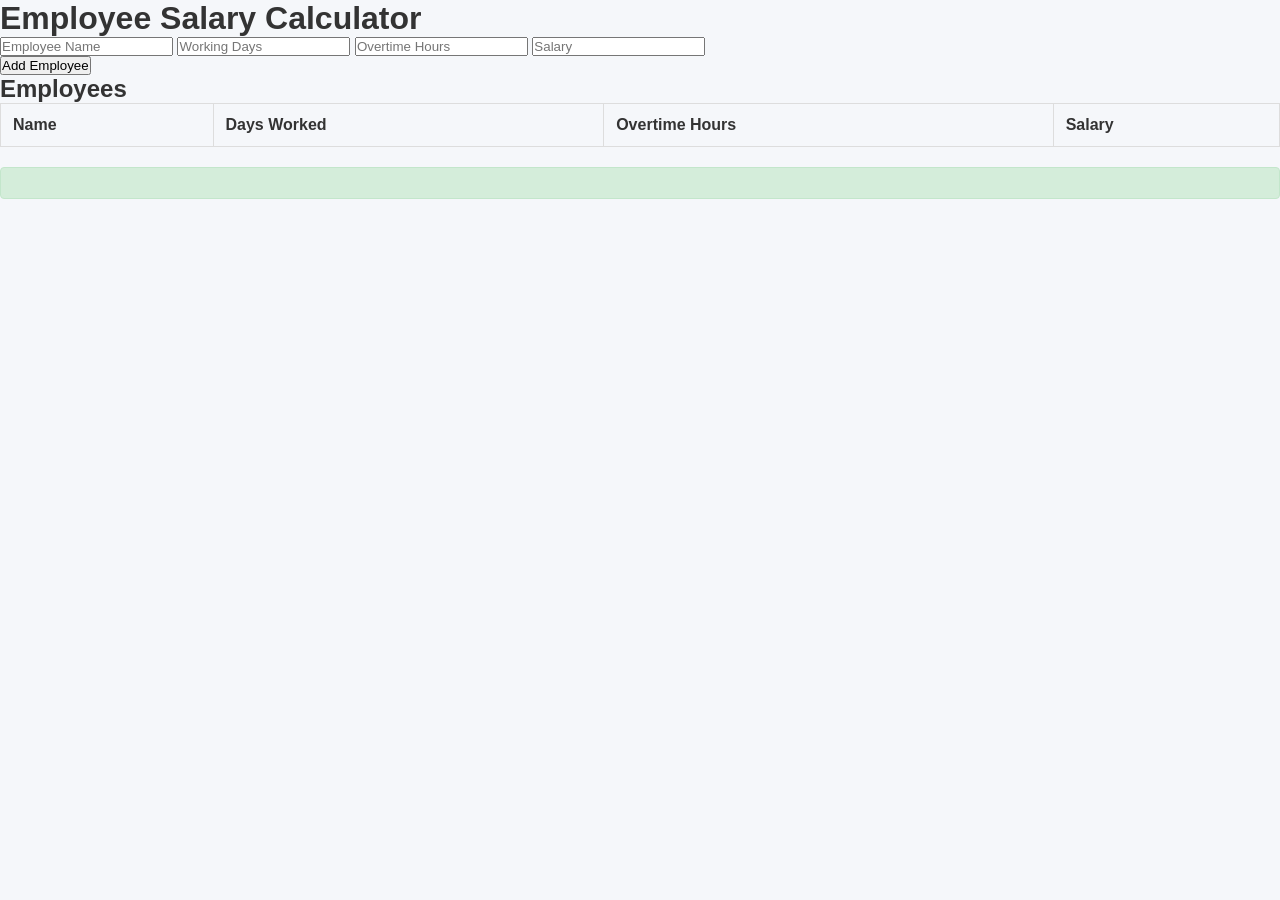
<file: Salary_Calculator.html>
<!DOCTYPE html>
<html lang="en">
<head>
  <meta charset="UTF-8">
  <title>Employee Salary Calculator</title>
  <link rel="stylesheet" href="salary.css">
  <script src="salary.js" defer></script>
</head>
<body>
  <h1>Employee Salary Calculator</h1>

  <form id="salaryForm">
    <input type="text" id="name" placeholder="Employee Name" required>
    <input type="number" id="daysWorked" placeholder="Working Days" required>
    <input type="number" id="overtimeHours" placeholder="Overtime Hours" required>
    <input type="number" id="dailyRate" placeholder="Salary" required>
    <br>
    <button type="submit">Add Employee</button>
  </form>

  <div id="employeeList">
    <h2>Employees</h2>
    <table>
      <thead>
        <tr>
          <th>Name</th>
          <th>Days Worked</th>
          <th>Overtime Hours</th>
          <th>Salary</th>
        </tr>
      </thead>
      <tbody id="employeeTableBody"></tbody>
    </table>
    <div class="total-salary" id="totalSalary"></div>
  </div>
</body>
</html>
</file>
<file: salary.css>
* {
  margin: 0;
  padding: 0;
  box-sizing: border-box;
}

body {
  font-family: 'Segoe UI', Tahoma, Geneva, Verdana, sans-serif;
  background-color: #f5f7fa;
  color: #333;
}

.container {
  max-width: 1200px;
  margin: 0 auto;
  padding: 0 20px;
}

/* Navbar */
.navbar {
  background: linear-gradient(135deg, #667eea 0%, #764ba2 100%);
  color: white;
  padding: 20px 0;
  box-shadow: 0 2px 10px rgba(0, 0, 0, 0.1);
  position: sticky;
  top: 0;
  z-index: 100;
}

.navbar .container {
  display: flex;
  justify-content: space-between;
  align-items: center;
}

.navbar h1 {
  font-size: 24px;
  font-weight: 600;
}

.nav-links {
  display: flex;
  gap: 10px;
  flex-wrap: wrap;
}

.nav-links button {
  background: rgba(255, 255, 255, 0.2);
  color: white;
  border: 1px solid white;
  padding: 8px 15px;
  border-radius: 4px;
  cursor: pointer;
  transition: all 0.3s;
}

.nav-links button:hover {
  background: white;
  color: #667eea;
}

/* Dashboard */
.dashboard {
  margin-top: 30px;
  margin-bottom: 40px;
  display: none;
}

.dashboard.active {
  display: block;
}

.dashboard h2 {
  font-size: 28px;
  margin-bottom: 25px;
  color: #333;
}

.stats-grid {
  display: grid;
  grid-template-columns: repeat(auto-fit, minmax(250px, 1fr));
  gap: 20px;
  margin-bottom: 30px;
}

.stat-card {
  background: white;
  padding: 25px;
  border-radius: 8px;
  box-shadow: 0 2px 8px rgba(0, 0, 0, 0.1);
  border-left: 4px solid #667eea;
}

.stat-card h3 {
  color: #666;
  font-size: 14px;
  font-weight: 600;
  margin-bottom: 10px;
  text-transform: uppercase;
}

.stat-value {
  font-size: 32px;
  font-weight: bold;
  color: #667eea;
}

.charts-grid {
  display: grid;
  grid-template-columns: repeat(auto-fit, minmax(400px, 1fr));
  gap: 20px;
}

.chart-container {
  background: white;
  padding: 20px;
  border-radius: 8px;
  box-shadow: 0 2px 8px rgba(0, 0, 0, 0.1);
}

.chart-container h3 {
  margin-bottom: 15px;
  color: #333;
}

/* Sections */
section {
  background: white;
  margin-bottom: 30px;
  padding: 30px;
  border-radius: 8px;
  box-shadow: 0 2px 8px rgba(0, 0, 0, 0.1);
}

section#employeeProfilesSection {
  display: none;
}

section#employeeProfilesSection.active {
  display: block;
}

section h2 {
  font-size: 24px;
  margin-bottom: 20px;
  color: #333;
  border-bottom: 2px solid #667eea;
  padding-bottom: 10px;
}

/* Forms */
.form-card {
  background: #f9f9f9;
  padding: 20px;
  border-radius: 8px;
  border: 1px solid #e0e0e0;
}

.form-group {
  display: flex;
  flex-wrap: wrap;
  gap: 15px;
  margin-bottom: 15px;
}

.form-group input,
.form-group select {
  flex: 1;
  min-width: 200px;
  padding: 12px;
  border: 1px solid #ddd;
  border-radius: 4px;
  font-size: 14px;
}

.form-group input:focus,
.form-group select:focus {
  outline: none;
  border-color: #667eea;
  box-shadow: 0 0 5px rgba(102, 126, 234, 0.3);
}

/* Buttons */
.btn-primary {
  background-color: #28a745;
  color: white;
  padding: 12px 25px;
  border: none;
  border-radius: 4px;
  cursor: pointer;
  font-size: 14px;
  font-weight: 600;
  transition: all 0.3s;
}

.btn-primary:hover {
  background-color: #218838;
  transform: translateY(-2px);
  box-shadow: 0 4px 12px rgba(40, 167, 69, 0.3);
}

.btn-secondary {
  background-color: #007bff;
  color: white;
  padding: 10px 18px;
  border: none;
  border-radius: 4px;
  cursor: pointer;
  font-size: 13px;
  font-weight: 600;
  transition: all 0.3s;
  margin-right: 8px;
  margin-bottom: 8px;
}

.btn-secondary:hover {
  background-color: #0056b3;
  transform: translateY(-2px);
}

/* Tables */
.table-responsive {
  overflow-x: auto;
  margin: 20px 0;
}

table {
  width: 100%;
  border-collapse: collapse;
  background: white;
}

th, td {
  border: 1px solid #ddd;
  padding: 12px;
  text-align: left;
}

th {
  background-color: #f5f7fa;
  font-weight: 600;
  color: #333;
}

tr:nth-child(even) {
  background-color: #f9f9f9;
}

tr:hover {
  background-color: #f0f0f0;
}

/* Controls */
.section-controls,
.filter-controls {
  display: flex;
  flex-wrap: wrap;
  gap: 15px;
  margin-bottom: 20px;
  padding: 15px;
  background: #f9f9f9;
  border-radius: 4px;
}

.month-selector,
.archive-controls {
  display: flex;
  gap: 10px;
  align-items: center;
  flex-wrap: wrap;
}

.month-selector label {
  font-weight: 600;
  color: #333;
}

.month-selector input {
  padding: 8px;
  border: 1px solid #ddd;
  border-radius: 4px;
}

/* Totals */
.total-salary,
.monthly-total {
  font-weight: bold;
  margin-top: 20px;
  padding: 15px;
  background-color: #d4edda;
  border: 1px solid #c3e6cb;
  border-radius: 4px;
  color: #155724;
}

.monthly-total {
  background-color: #e3f2fd;
  border-color: #90caf9;
  color: #1565c0;
}

/* Modals */
.modal {
  display: none;
  position: fixed;
  z-index: 1000;
  left: 0;
  top: 0;
  width: 100%;
  height: 100%;
  background-color: rgba(0, 0, 0, 0.5);
  animation: fadeIn 0.3s;
}

@keyframes fadeIn {
  from { opacity: 0; }
  to { opacity: 1; }
}

.modal-content {
  background-color: white;
  margin: 5% auto;
  padding: 30px;
  border-radius: 8px;
  width: 90%;
  max-width: 500px;
  box-shadow: 0 4px 20px rgba(0, 0, 0, 0.3);
}

.modal-content.wide {
  max-width: 900px;
}

.modal-content h2 {
  margin-bottom: 20px;
  color: #333;
}

.modal-content form input,
.modal-content form button {
  display: block;
  width: 100%;
  margin: 10px 0;
  padding: 10px;
  border: 1px solid #ddd;
  border-radius: 4px;
  font-size: 14px;
}

.modal-content form button {
  background-color: #28a745;
  color: white;
  border: none;
  cursor: pointer;
  font-weight: 600;
}

.modal-content form button:hover {
  background-color: #218838;
}

.close {
  color: #aaa;
  float: right;
  font-size: 28px;
  font-weight: bold;
  cursor: pointer;
}

.close:hover {
  color: #000;
}

/* Archives */
.archive-item {
  background: #f9f9f9;
  padding: 15px;
  border: 1px solid #ddd;
  border-radius: 4px;
  margin-bottom: 15px;
}

.archive-item h3 {
  margin-bottom: 10px;
  color: #333;
}

.archive-item p {
  margin: 5px 0;
  color: #666;
}

/* Footer */
footer {
  background: #333;
  color: white;
  text-align: center;
  padding: 20px;
  margin-top: 40px;
}

/* Responsive Design */
@media (max-width: 768px) {
  .navbar .container {
    flex-direction: column;
    gap: 15px;
  }

  .navbar h1 {
    font-size: 20px;
  }

  .nav-links {
    width: 100%;
    justify-content: center;
  }

  .stats-grid {
    grid-template-columns: repeat(2, 1fr);
    gap: 15px;
  }

  .charts-grid {
    grid-template-columns: 1fr;
  }

  .form-group {
    flex-direction: column;
  }

  .form-group input,
  .form-group select {
    min-width: 100%;
  }

  section {
    padding: 20px;
  }

  .table-responsive {
    font-size: 12px;
  }

  th, td {
    padding: 8px;
  }

  .modal-content {
    width: 95%;
    margin: 20% auto;
  }

  .section-controls,
  .filter-controls {
    flex-direction: column;
  }

  .month-selector,
  .archive-controls {
    width: 100%;
    justify-content: space-between;
  }
}

@media (max-width: 480px) {
  .navbar h1 {
    font-size: 18px;
  }

  .nav-links button {
    padding: 6px 10px;
    font-size: 12px;
  }

  .stats-grid {
    grid-template-columns: 1fr;
  }

  .stat-value {
    font-size: 24px;
  }

  table {
    font-size: 12px;
  }

  th, td {
    padding: 6px;
  }
}

/* Delete button styling */
.delete-btn {
  background-color: #dc3545 !important;
  margin-left: 5px;
}

.delete-btn:hover {
  background-color: #c82333 !important;
}
</file>
